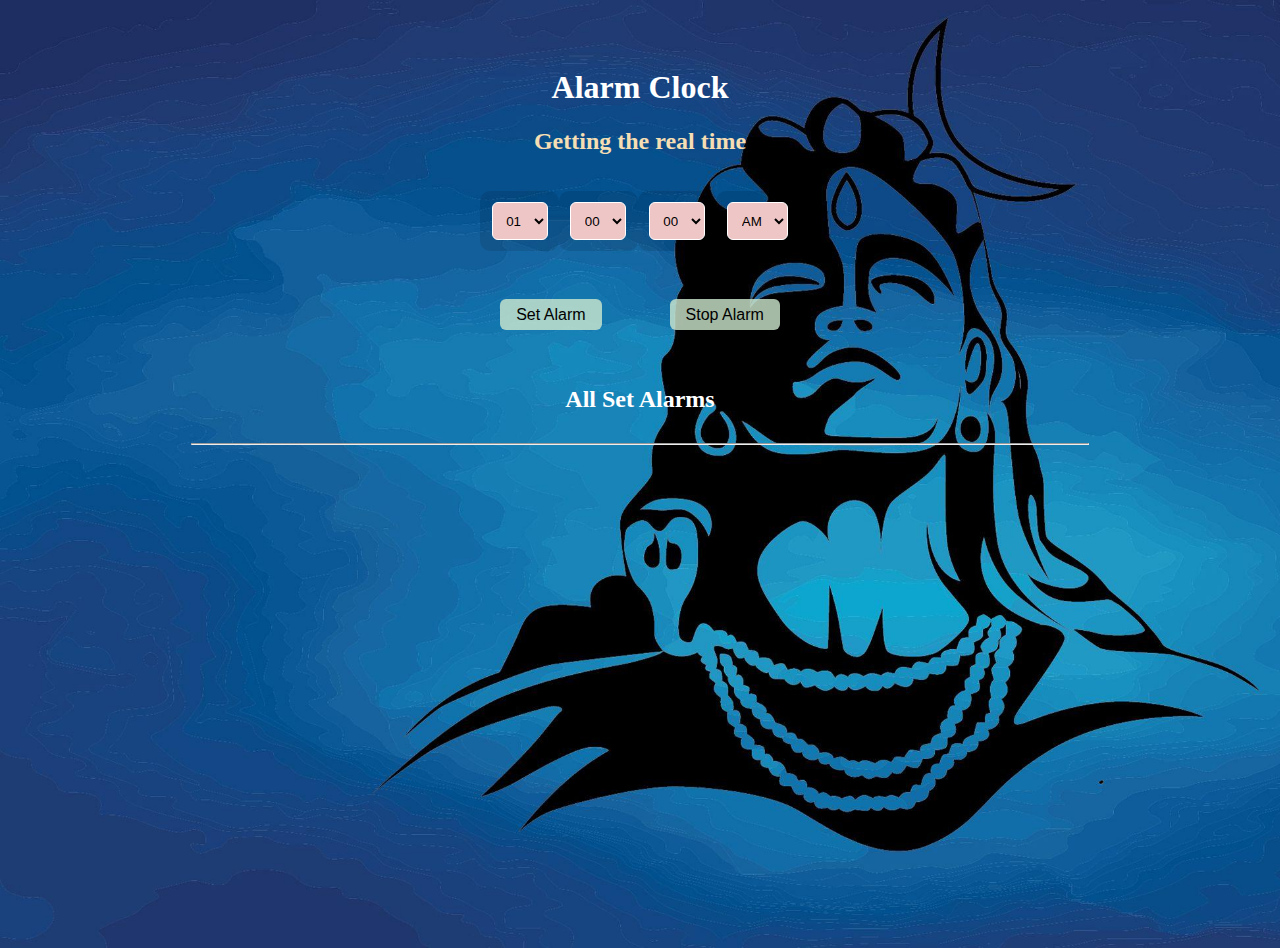
<file: AlarmClockProject/index.html>
<html lang="en">

<head>
    <meta charset="UTF-8">
    <meta http-equiv="X-UA-Compatible" content="IE=edge">
    <link rel="stylesheet" href="style.css">
    <meta name="viewport" content="width=device-width, initial-scale=1.0">
    <title>ALARM CLOCK</title>
</head>
<body>
    <div class="center">
        <h1 class="title"> Alarm Clock</h3>

            <div>
                <h2 id="showTime">Getting the real time</h2>

                <div class="alarmtimebody">
                    <label>
                        <div>
                            <select class="time" id="hour"></select>
                        </div>
                    </label>
                    <label>
                        <div>
                            <select class="time" id="min"></select>
                        </div>
                    </label>
                    <label>
                        <div>
                            <select class="time" id="sec"></select>
                        </div>
                    </label>
                    <label>
                        <div>
                            <select class="time" id="ampm"></select>
                        </div>
                    </label>
                </div>
            </div>

            <!-- Add new alarm, it will also add it to the recent list of alarm  -->
            <button id="setAlarmButton">Set Alarm</button>

            <!-- Clear button to stop the alarm sound after it starts ringing  -->
            <button id="deleteAlarm">Stop Alarm</button>

            <div>
                <h3 id="allsetalarm">All Set Alarms</h3>
                <hr>
                <!-- Here will be the list of all recent alarm set by the user -->
                <ul id="incomplete-alarms">
                </ul>
            </div>
    </div>
    <script src="script.js"></script>
</body>

</html>
</file>
<file: AlarmClockProject/style.css>
.html,
body {

    margin: 0;
    padding: 0;
    font-family: 'Times New Roman', Times, serif;
}
.title{
    color: white;

}
.center {
    height: 100vh;
    width: 100%;
    text-align: center;
    background-image: url(lordshiva.jpg);
    background-size: cover;
    padding-top: 3rem;
}

#realtime {
    color: white;
    letter-spacing: 0.1em;
}

.alarmtimebody {
    display: flex;
    flex-direction: row;
    justify-content: center;
    padding:1rem;
}

#setAlarmButton {
    background: rgba(206, 233, 206, 0.8);
    border: none;
    font-size: 1rem;
    padding: 0.4em 1em;
    border-radius: 6px;
    margin: 2rem;
    margin-bottom: 0;
}
#setAlarmButton:hover{
    background-color: rgb(138, 219, 138);
    transition: ease-in-out 0.5s;
}

#deleteAlarm {
    background: rgba(206, 233, 206, 0.8);
    border: none;
    font-size: 1rem;
    padding: 0.4em 1em;
    border-radius: 6px;
    margin: 2rem;
    margin-bottom: 0;
}
#deleteAlarm:hover{
    background-color: rgb(240, 125, 125);
    transition: ease-in-out 0.5s;

}

.time {
    width: 100%;
    padding: 0.6rem 0.6rem;
    background: rgb(239, 198, 198);
    border-radius: 6px;
    border-color: white;
    
}

#allsetalarm {
    color: white;
    font-size: 1.5rem;
    padding-top: 2rem;
}
#showTime{
    color: wheat;
}

hr {
    margin-top: 30px;
    width: 70%;
}

button.delete {
    background: rgba(251, 4, 4, 0.5);
    border: none;
    font-size: 1rem;
    padding: 0.4em 1em;
    border-radius: 10px;
    box-shadow: 2px 3px rgba(0, 0, 0, 0.2);
    margin: 0.3em;
}

ul {
    list-style-type: none;
    margin: 0;
    padding: 0;
}

label {
    letter-spacing: 0.1em;
    background: rgba(0, 0, 0, 0.1);
    padding: 0.7rem;
    border-radius: 10px;
}
</file>
